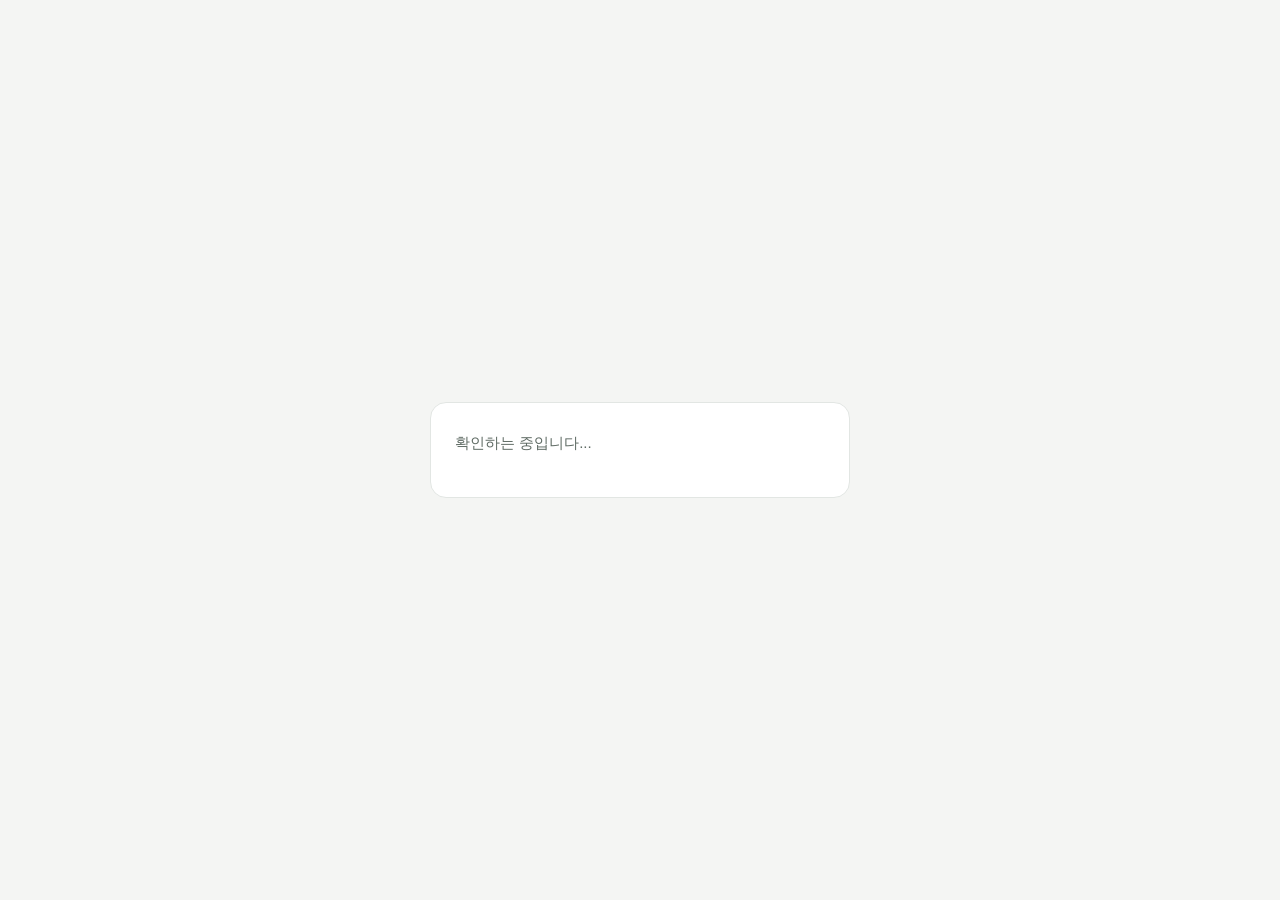
<file: oauth.html>
<!doctype html>
<html lang="ko">
<head>
<meta charset="utf-8">
<meta name="viewport" content="width=device-width, initial-scale=1">
<meta name="robots" content="noindex">
<title>Claude 연결 · 더올마이티</title>
<!-- 2026-11-20 이그드라실·궁니르 Claude 커넥터 로그인·동의 화면 (Supabase OAuth 2.1 서버의 Authorization Path)
     Claude → Supabase /auth/v1/oauth/authorize → 이 화면(?authorization_id=…) → 로그인(슬랙·이메일) → 연결 허용 → Claude 로 돌아감
     헤임달과 같은 주소라 헤임달에 로그인되어 있으면 그 로그인을 그대로 씁니다 -->
<style>
:root{--bg:#f4f5f3;--card:#fff;--ink:#1d2622;--muted:#5f6b64;--line:#e2e6e3;--acc:#183d32;--err:#b3412f}
@media (prefers-color-scheme:dark){:root{--bg:#151917;--card:#1e2420;--ink:#e8ece9;--muted:#a3ada7;--line:#2f3732;--acc:#7cc4a2;--err:#f08b77}}
*{box-sizing:border-box}
body{margin:0;min-height:100vh;display:grid;place-items:center;background:var(--bg);color:var(--ink);font:15px/1.6 "Pretendard","Noto Sans KR","Malgun Gothic",sans-serif;padding:24px 16px}
.card{width:100%;max-width:420px;background:var(--card);border:1px solid var(--line);border-radius:16px;padding:28px 24px}
h1{font-size:20px;margin:0 0 6px}
p{margin:0 0 14px;color:var(--muted)}
b{color:var(--ink)}
ul{margin:0 0 16px;padding-left:20px;color:var(--ink)}
li{margin:4px 0}
button,.btn{display:block;width:100%;min-height:46px;border-radius:10px;border:1px solid var(--line);background:var(--card);color:var(--ink);font:inherit;font-weight:600;cursor:pointer;margin-top:10px}
button.primary{background:var(--acc);border-color:var(--acc);color:#fff}
@media (prefers-color-scheme:dark){button.primary{color:#10261d}}
button:disabled{opacity:.6;cursor:default}
label{display:block;font-size:13px;color:var(--muted);margin-top:12px}
input{display:block;width:100%;min-height:44px;margin-top:4px;padding:8px 12px;border:1px solid var(--line);border-radius:10px;background:var(--bg);color:var(--ink);font:inherit;font-size:16px}
.err{color:var(--err);font-size:14px;margin-top:12px}
.sep{text-align:center;color:var(--muted);font-size:13px;margin:16px 0 4px}
.who{background:var(--bg);border-radius:10px;padding:10px 12px;margin:0 0 14px;font-size:14px}
.dots i{animation:b 1.2s infinite;font-style:normal}.dots i:nth-child(2){animation-delay:.2s}.dots i:nth-child(3){animation-delay:.4s}
@keyframes b{0%,80%,100%{opacity:.2}40%{opacity:1}}
</style>
</head>
<body>
<main class="card" id="app"><p>확인하는 중입니다<span class="dots"><i>.</i><i>.</i><i>.</i></span></p></main>
<script type="module">
import { createClient } from 'https://esm.sh/@supabase/supabase-js@2.119.2';
const SB = createClient('https://dwoiobqucmikbtikfjwk.supabase.co', 'sb_publishable_K6BW26u2jRkTBDwuMqaaFA_3HkfnOc9');
const $app = document.getElementById('app');
const esc = s => String(s ?? '').replace(/[&<>"']/g, c => ({'&':'&amp;','<':'&lt;','>':'&gt;','"':'&quot;',"'":'&#39;'}[c]));
const q = new URLSearchParams(location.search);
const AID = q.get('authorization_id') || sessionStorage.getItem('mc_aid') || '';
if (AID) sessionStorage.setItem('mc_aid', AID);
const here = () => location.origin + location.pathname + '?authorization_id=' + encodeURIComponent(AID);
const show = html => { $app.innerHTML = html; };
const wait = t => show(`<p>${esc(t)}<span class="dots"><i>.</i><i>.</i><i>.</i></span></p>`);
const slackIn = () => SB.auth.signInWithOAuth({provider: 'slack_oidc', options: {redirectTo: here()}});

function loginPage(msg = '') {
  show(`<h1>Claude 연결</h1><p>Claude에서 <b>이그드라실·궁니르</b>를 쓰려면 헤임달 계정으로 로그인해 주세요.</p>
  <button class="primary" id="slack">슬랙으로 로그인</button>
  <div class="sep">또는 이메일로 로그인</div>
  <form id="f"><label>이메일<input id="em" type="email" autocomplete="username" required></label>
  <label>비밀번호<input id="pw" type="password" autocomplete="current-password" required></label>
  <button type="submit">로그인</button></form>
  ${msg ? `<p class="err" role="alert">${esc(msg)}</p>` : ''}`);
  document.getElementById('slack').onclick = async e => { e.target.disabled = true; sessionStorage.setItem('mc_slack', '1'); const { error } = await slackIn(); if (error) { sessionStorage.removeItem('mc_slack'); loginPage('슬랙으로 로그인하지 못했습니다. 잠시 후 다시 시도해 주세요.'); } };
  document.getElementById('f').onsubmit = async e => {
    e.preventDefault(); const b = e.target.querySelector('button'); b.disabled = true;
    const { error } = await SB.auth.signInWithPassword({email: document.getElementById('em').value.trim(), password: document.getElementById('pw').value});
    if (error) { b.disabled = false; return loginPage(/Invalid login/i.test(error.message) ? '이메일 또는 비밀번호가 맞지 않습니다.' : '로그인하지 못했습니다. 잠시 후 다시 시도해 주세요.'); }
    main();
  };
}

async function main() {
  if (!AID) return show('<h1>Claude 연결</h1><p class="err">연결 요청 정보가 없습니다. Claude의 커넥터 설정에서 「연결」을 다시 눌러 주세요.</p>');
  const err = q.get('error_description') || new URLSearchParams(location.hash.slice(1)).get('error_description');
  const { data: { session } } = await SB.auth.getSession();
  if (!session) { sessionStorage.removeItem('mc_slack'); return loginPage(err ? '로그인하지 못했습니다. 회사 슬랙 계정으로 다시 시도해 주세요.' : ''); }
  // 슬랙 이메일이 헤임달 로그인 이메일과 다른 직원 — 헤임달과 같은 방식으로 원래 계정에 슬랙을 붙이고 한 번 더 로그인
  const step = sessionStorage.getItem('mc_slack');
  if (step) {
    sessionStorage.removeItem('mc_slack'); wait('슬랙 계정을 확인하는 중입니다');
    const { data: r } = await SB.rpc('hd_slack_link');
    if (r === 'linked' && step === '1') { await SB.auth.signOut({scope: 'local'}); sessionStorage.setItem('mc_slack', '2'); wait('기존 계정에 슬랙을 연결했습니다. 다시 로그인하는 중입니다'); return slackIn(); }
    const bad = {linked: '슬랙 계정을 연결하지 못했습니다. AX팀에 문의해 주세요.', other_team: '더올마이티·슈퍼홀릭 슬랙 계정으로만 로그인할 수 있습니다.', ambiguous: '이 슬랙 이메일로 찾은 계정이 두 개 이상입니다. AX팀에 문의해 주세요.'}[r];
    if (bad) { await SB.auth.signOut({scope: 'local'}); return loginPage(bad); }
  }
  wait('계정을 확인하는 중입니다');
  const [{ data: ok }, { data: st }, { data: mem }] = await Promise.all([SB.rpc('pt_can_use'), SB.rpc('pt_studio_can'), SB.from('hd_member').select('name,email').eq('id', session.user.id).maybeSingle()]);
  if (!ok) return show(`<h1>연결할 수 없는 계정입니다</h1><p>${esc(session.user.email)} 계정은 이그드라실을 쓸 수 없습니다(헤임달 승인 전이거나 사용이 중지된 계정). AX팀에 문의해 주세요.</p><button id="out">다른 계정으로 로그인</button>`), document.getElementById('out').onclick = async () => { await SB.auth.signOut({scope: 'local'}); loginPage(); };
  const { data: det, error } = await SB.auth.oauth.getAuthorizationDetails(AID);
  if (error || !det) return show(`<h1>연결 요청이 만료되었습니다</h1><p>Claude의 커넥터 설정에서 「연결」을 다시 눌러 주세요.</p>`);
  if (!det.authorization_id && det.redirect_url) { sessionStorage.removeItem('mc_aid'); wait('Claude로 돌아가는 중입니다'); return location.replace(det.redirect_url); }
  const app = det.client?.name || det.client?.client_name || 'Claude';
  show(`<h1>${esc(app)} 연결</h1>
  <div class="who"><b>${esc(mem?.name || '')}</b> · ${esc(session.user.email || '')}</div>
  <p>${esc(app)}이(가) 내 계정 권한으로 다음 일을 할 수 있게 됩니다.</p>
  <ul><li>이그드라실 검색 (연락처는 내가 볼 수 있는 것만)</li><li>명함·엔티티 등록 — 미리보기를 확인한 뒤에만 저장</li>${st ? '<li>궁니르 프로젝트 보기·만들기·결정 — 비용이 드는 작업은 확인한 뒤에만</li>' : ''}</ul>
  <p>연결은 언제든 Claude 설정의 커넥터에서 끊을 수 있습니다.</p>
  <button class="primary" id="ok">연결 허용</button><button id="no">허용하지 않음</button><button id="out" style="border:0;font-weight:400;color:var(--muted)">다른 계정으로 로그인</button>`);
  const go = async fn => { $app.querySelectorAll('button').forEach(b => b.disabled = true);
    const { data, error } = await fn(AID);
    if (error || !data?.redirect_url) return show(`<h1>처리하지 못했습니다</h1><p class="err">연결 요청이 만료되었을 수 있습니다. Claude에서 다시 연결해 주세요.</p>`);
    sessionStorage.removeItem('mc_aid'); wait('Claude로 돌아가는 중입니다'); location.replace(data.redirect_url); };
  document.getElementById('ok').onclick = () => go(id => SB.auth.oauth.approveAuthorization(id));
  document.getElementById('no').onclick = () => go(id => SB.auth.oauth.denyAuthorization(id));
  document.getElementById('out').onclick = async () => { await SB.auth.signOut({scope: 'local'}); loginPage(); };
}
main().catch(() => show('<h1>문제가 생겼습니다</h1><p class="err">잠시 후 Claude에서 다시 연결해 주세요.</p>'));
</script>
</body>
</html>
</file>
